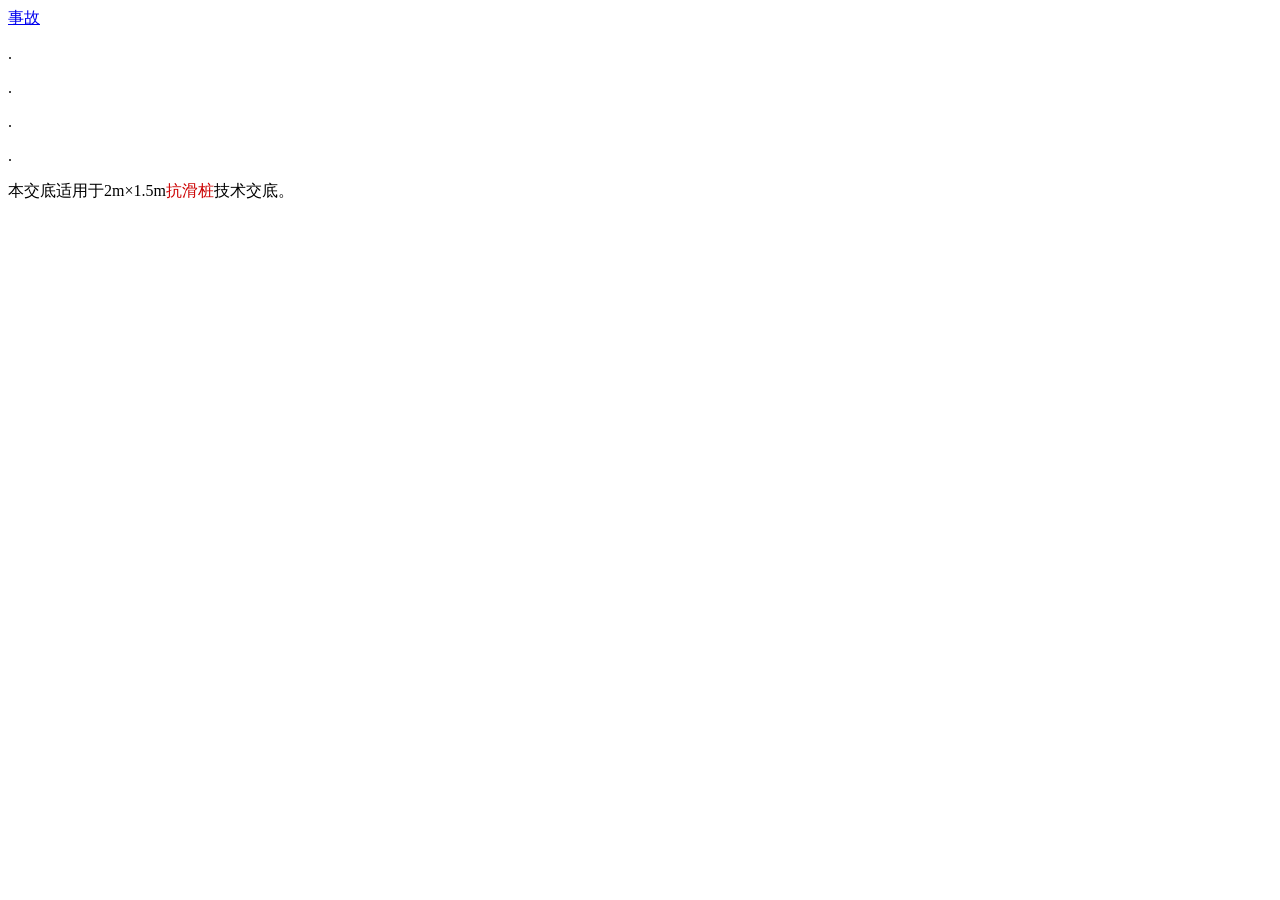
<file: 工程/Engineer.html>
<!DOCTYPE html>
<html>
<head>
    <title>工程</title>
    <meta charset="UTF-8">
    <style>
        .tip {
            position: relative;
            color: #c00;
            cursor: help;
        }

        .tip-box {
            background: #000;
            border-radius: 4px;
            bottom: 100%;
            box-shadow: 0 2px 8px rgba(0, 0, 0, .25);
            color: #fff;
            font-size: 13px;
            left: 50%;
            line-height: 1.4;
            margin-bottom: 8px;
            opacity: 0;
            padding: 6px 10px;
            position: absolute;
            transform: translateX(-50%);
            transition: opacity .2s ease;
            visibility: hidden;
            white-space: nowrap;
            z-index: 10;
        }

        .tip-box::after {
            content: "";
            position: absolute;
            top: 100%;
            left: 50%;
            transform: translateX(-50%);
            border: 5px solid transparent;
            border-top-color: #333;
        }

        .tip:hover .tip-box {
            visibility: visible;
            opacity: 1;
        }
    </style>
</head>

<body>
    <a href="./工程/事故/Accident.html">事故</a>
    <div>
        <p>.</p>
        <p>.</p>
        <p>.</p>
        <p>.</p>
        <p>本交底适用于2m×1.5m<span class="tip">抗滑桩<span
                    class="tip-box">如预加固桩、桩板墙444444444444444444444444444444444444444444444</span></span>技术交底。</p>

    </div>

</body>

</html>
</file>
